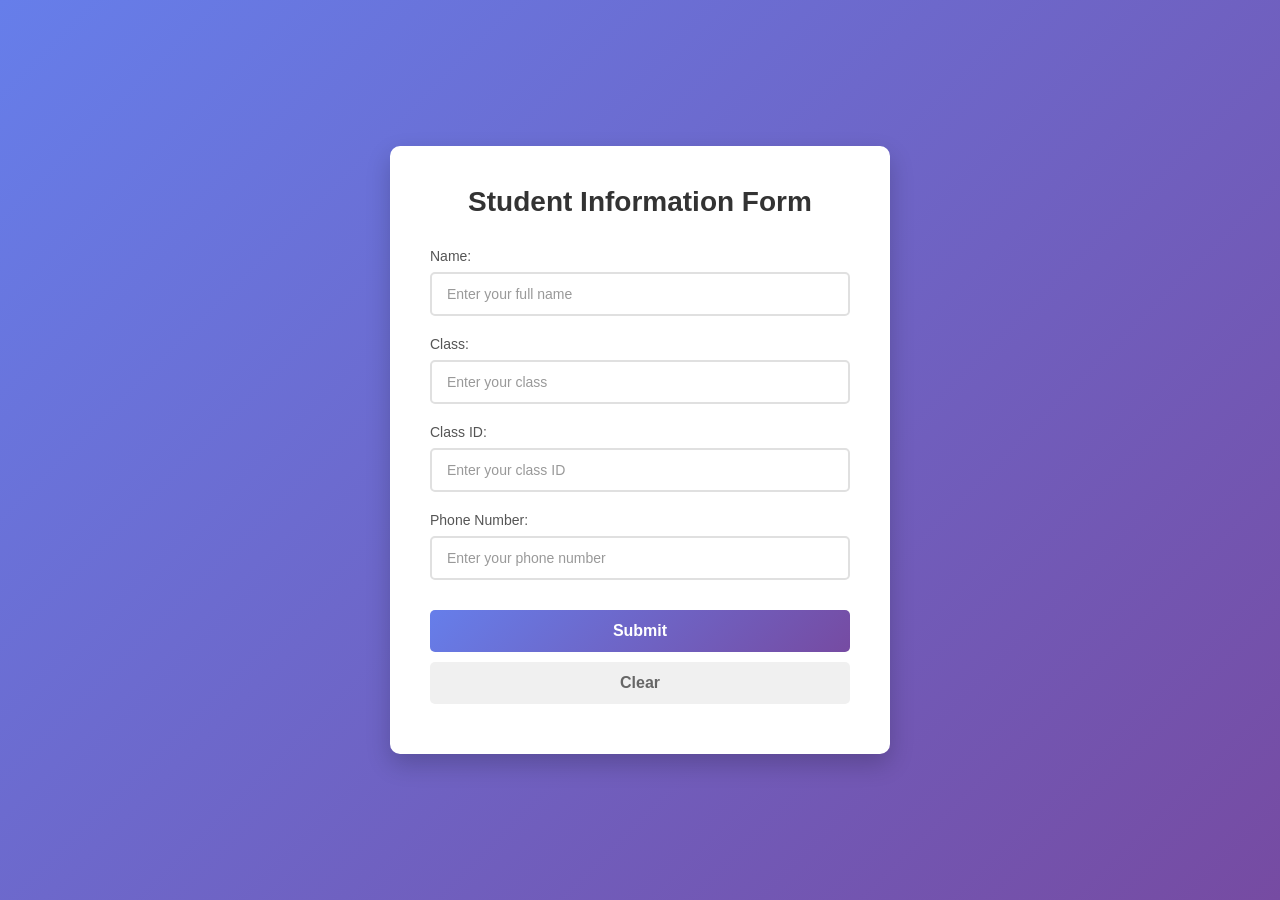
<file: StudentForm/index.html>
<!DOCTYPE html>
<html lang="en">
<head>
    <meta charset="UTF-8">
    <meta name="viewport" content="width=device-width, initial-scale=1.0">
    <title>Student Information Form</title>
    <link rel="stylesheet" href="styles.css">
</head>
<body>
    <span></span>
    <div class="container">
        <div class="form-wrapper">
            <h1>Student Information Form</h1>
            <form id="studentForm">
                <div class="form-group">
                    <label for="name">Name:</label>
                    <input type="text" id="name" name="name" placeholder="Enter your full name" required>
                </div>

                <div class="form-group">
                    <label for="class">Class:</label>
                    <input type="text" id="class" name="class" placeholder="Enter your class" required>
                </div>

                <div class="form-group">
                    <label for="classId">Class ID:</label>
                    <input type="text" id="classId" name="classId" placeholder="Enter your class ID" required>
                </div>

                <div class="form-group">
                    <label for="phone">Phone Number:</label>
                    <input type="tel" id="phone" name="phone" placeholder="Enter your phone number" required>
                </div>

                <button type="submit" class="btn-submit">Submit</button>
                <button type="reset" class="btn-reset">Clear</button>
            </form>
        </div>
    </div>

    <script>
        document.getElementById('studentForm').addEventListener('submit', function(e) {
            e.preventDefault();
            const formData = {
                name: document.getElementById('name').value,
                class: document.getElementById('class').value,
                classId: document.getElementById('classId').value,
                phone: document.getElementById('phone').value
            };
            console.log('Form Submitted:', formData);
            alert('Form submitted successfully!');
        });
    </script>
</body>
</html>
</file>
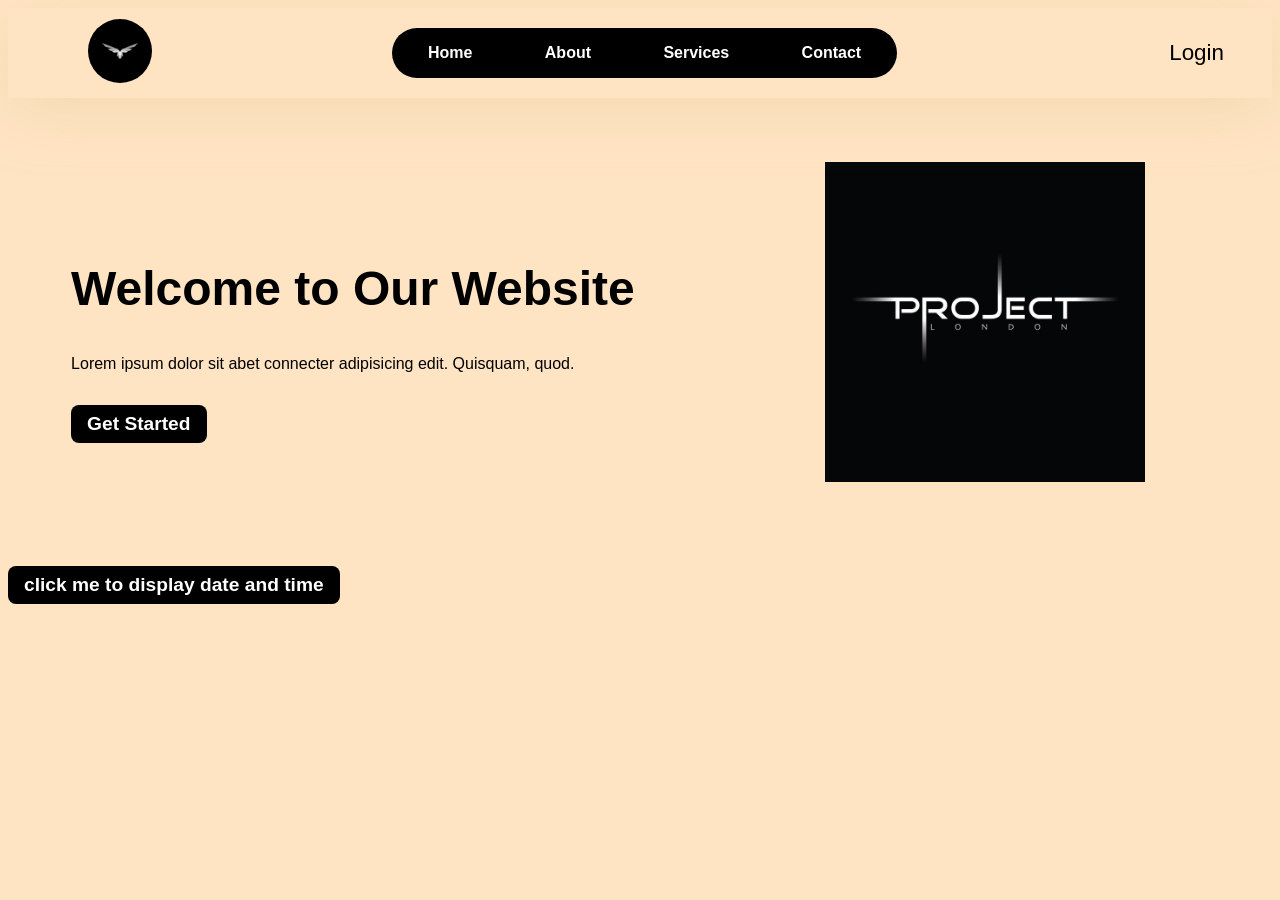
<file: StudentForm/just trying/index.html>
<!DOCTYPE html>
<html lang="en">
<head>
    <meta charset="UTF-8">
    <meta name="viewport" content="width=device-width, initial-scale=1.0">
    <title>Document</title>
    <link rel="stylesheet" href="index.css">
</head>
<body>
    <section>
        <div class="container">
            <div class="company-logo">
                <img src="imagies/Metallic Eagle Logo Design PNG Images,  Eagle, Symbol, Metal PNG Transparent Background - Pngtree (1).jfif" alt="logo">
            </div>
            <div class="nav">
                <ul>
                    <a href="#">
                        <li>Home</li>
                    </a>
                    <a href="#">
                        <li>About</li>
                    </a>
                    <a href="#">
                        <li>Services</li>
                    </a>
                    <a href="#">
                        <li>Contact</li>
                    </a>
                </ul>
            </div>
            <div class="login">
                <a href="#"><p>Login</p></a>
            </div>
        </div>

        <div class="main-page">
            <div class="left">
                <h1>Welcome to Our <span>Website</span></h1>
                <p>Lorem ipsum dolor sit abet connecter adipisicing edit. Quisquam, quod.</p>
                <button>Get Started</button>
            </div>
            <div class="right">
                <img src="imagies/Project.jfif" alt="main-page-image">
            </div>
        </div>
    </section>


    <div>
        <button type="button" onclick="document.getElementById('date').innerHTML=Date()">
            click me to display date and time
        </button>
        <p id="date"></p>
    </div>
    <p id="title"></p>

</body>
</html>
</file>
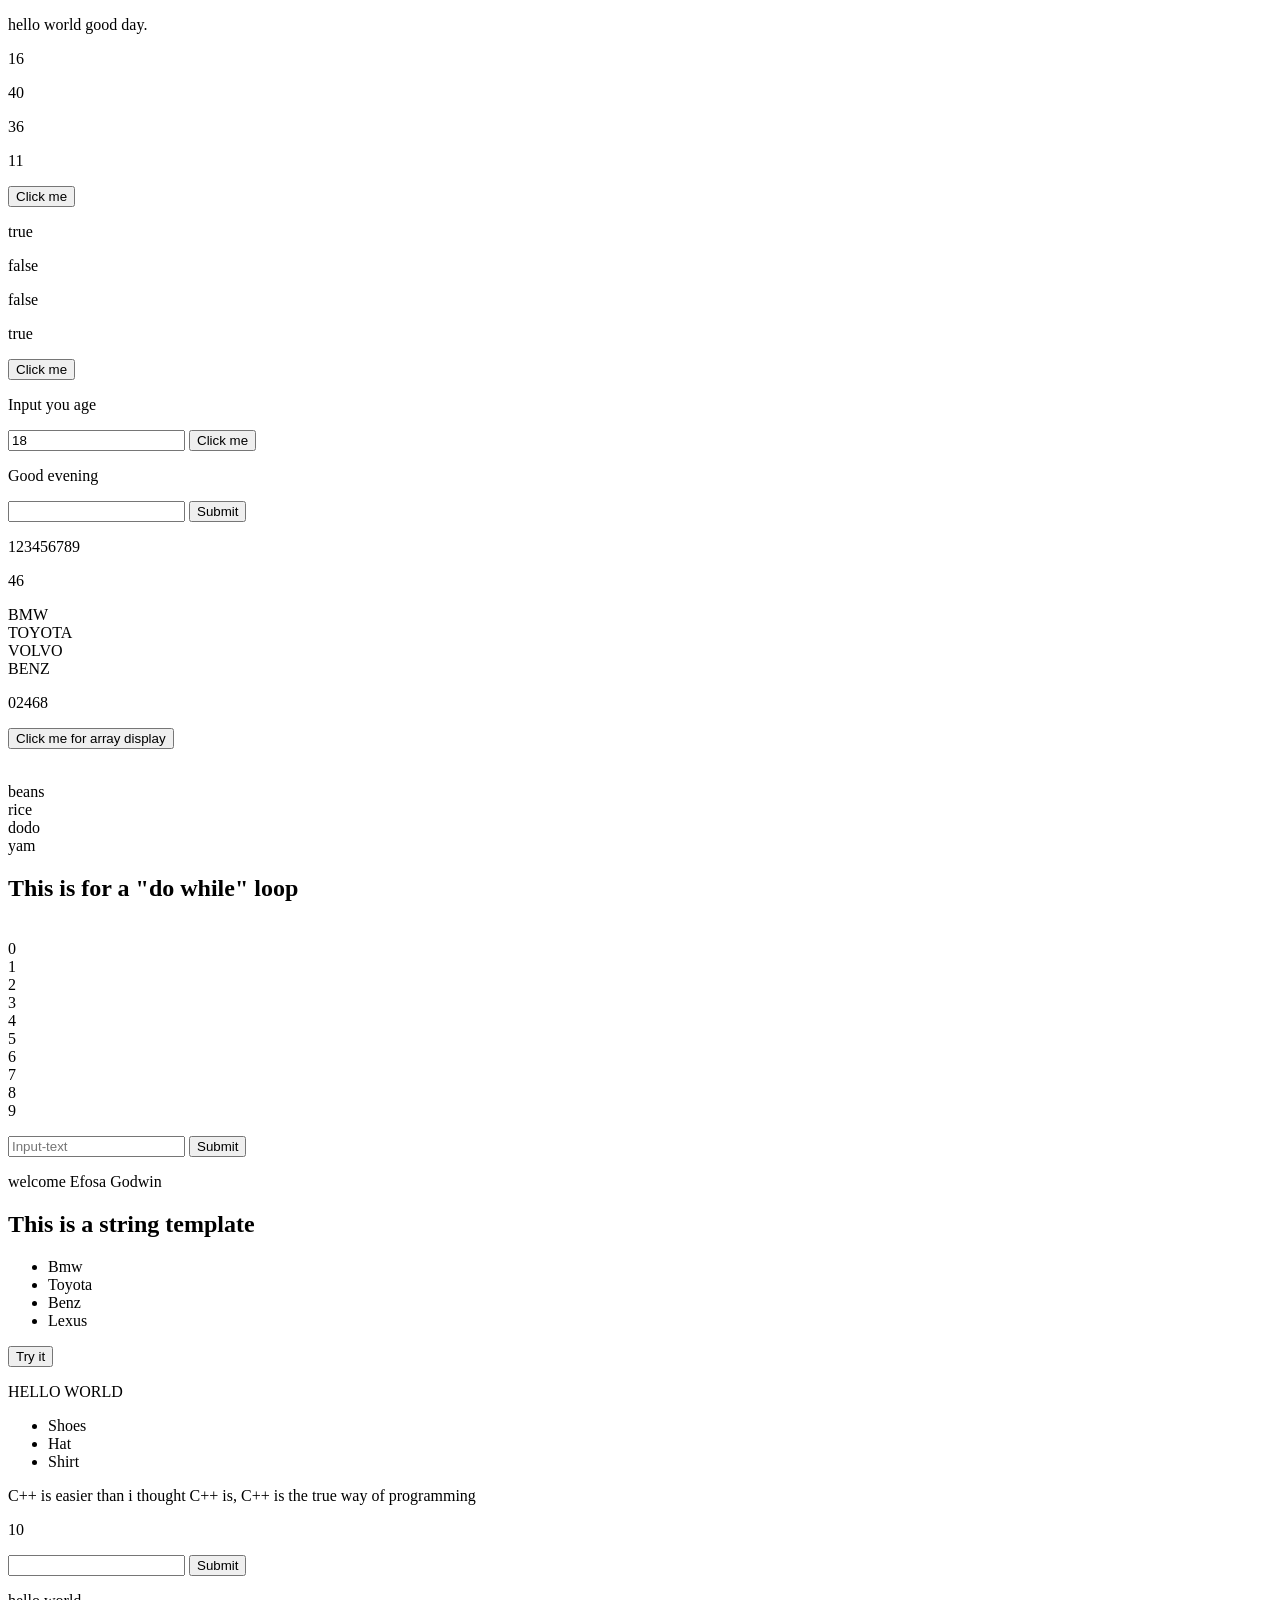
<file: StudentForm/learning-js.html>
<!DOCTYPE html>
<html lang="en">
<head>
    <meta charset="UTF-8">
    <meta name="viewport" content="width=device-width, initial-scale=1.0">
    <title>Document</title>
</head>
<body>
    <p id="demo"></p>

    <p id="demo1"></p>
    <p id="demo2"></p>
    <p id="demo3"></p>
    <p id="demo6"></p>
    <button type="button" onclick="myFunction()">Click me</button>
    <p id="demo"></p>
    <p id="demo4"></p>
    <p id="demo5"></p>
    <p id="demo7"></p>
    <p id="demo8"></p>
    <p id="demo9"></p>
    <p id="demo10"></p>

    <button type="button" onclick="mFunction()">Click me</button>
    <p id="demo11"></p>

    <p>Input you age</p>
    <input type="text" id="age"  value="18">
    <button type="button" onclick="votingfunvtion()">Click me</button>
    <p id="demo12"></p>

    <p id="demo13">Good evening</p>
    <p id="demo14"></p>

    <!-- driving age -->
     <input type="number" id="drivers-age">
     <button type="submit" onclick="agesubmission()">Submit</button>
     <p id="demo15"></p>

     <!-- for loop -->
      <p id="demo16"></p>
      <p id="demo17"></p>

      <!-- loop for array -->
       <p id="demo18"></p>
       <p id="demo19"></p>

       <button type="button" onclick="newarrayfunction()">Click me for array display</button>
       <p id="demo20"></p>

       <!-- while loop -->
       <p id="demo21"></p>

       <!-- do while loop -->
        <h2>This is for a "do while" loop</h2>
        <p id="demo22"></p>

        <!-- This is for my complex code-example -->
         <input type="text" id="input" placeholder="Input-text">
         <button onclick="complexcode()">Submit</button>
         <p id="demo23"></p>


         <!-- leaning template string -->
          <p id="demo24"></p>
          <p id="demo25"></p>

          <!-- This is for the toLowerCase string method -->
           <button type="button" onclick="turnToLowerCase()">Try it</button>
           <p id="demo26">HELLO WORLD</p>

           <!-- this if for the include() string -->
            <p id="demo27"></p>

            <!-- learning replace() -->
             <p id="demo28">Javascript5 is easier33 than i thought javascript is, javascript84 is the true way of programming</p>

             <!-- learning function -->
              <p id="demo29"></p>
              <!-- the return function -->
               <input type="text" id="demo30">
               <button type="button" onclick="CheckAge()">Submit</button>
               <p id="demo31"></p>

               <p id="demo32"></p>
    <script>
        // just trying template string again
        let stringword = `hello world`;
        document.getElementById('demo32').innerHTML = `${stringword}`;

        let x = 4
        let y = 8
        let a = 3
        document.getElementById('demo').innerHTML = "hello world " + "good day."
        document.getElementById('demo1').innerHTML = 4 * 4;
        document.getElementById('demo2').innerHTML = (4+4) * 5;
        document.getElementById('demo3').innerHTML = x + y * 4;
        document.getElementById('demo6').innerHTML = x + 7;

        function myFunction(){
            let EfosaSpeech = `Efosa Speaking: hello Foreximus` 
            let ForeximusAnswer = `hey am good how are you?`
            let template = `${EfosaSpeech} <br> ${ForeximusAnswer}`;
              document.getElementById('demo5').innerHTML = template;      
        }

        document.getElementById('demo7').innerHTML = (a != 6);
        document.getElementById('demo8').innerHTML = (a == 6);
        document.getElementById('demo9').innerHTML = (a > 6);
        document.getElementById('demo10').innerHTML = (a < 6);

        function mFunction(){
            let x = 3
            document.getElementById('demo11').innerHTML = (x < 9 );
        }


        function votingfunvtion(){
            let age = Number(document.getElementById("age").value);
            let message;
            if(isNaN(age)){
                message = "please insert a number"
            }else{
                message = age < 18 ? "not old enough" : "old enough"
            }
            document.getElementById("demo12").innerHTML = message;
        }

        // for hours of the day.
            if(new Date().getHours() > 18){
                document.getElementById('demo13').innerHTML = "Good day"
            }


            // for drivers age confirmation
            
            function agesubmission(){
                let field = document.getElementById('drivers-age').value;
                let Message = document.getElementById('demo15');

                function displayerror(){
                    if(field < 18){
                        return "Too young to drive"
                    }else{
                        return "old enough to drive"
                    }
                    
                }
                Message.innerHTML = displayerror();
            }
            

            let loop = "";
            let i = 1;
            while(i < 10){
                loop += i;
                i++;
            }
            document.getElementById('demo16').innerHTML = loop;

            let text = 1;
            for (let i = 0; i < 10; i++){
                text += i
            }
            document.getElementById('demo17').innerHTML = text;


            let cars = ["BMW", "TOYOTA", "VOLVO", "BENZ"];
            let len = cars.length;
            let whitepaper = "";

            for (let i = 0; i < len; i++){
                whitepaper += cars[i] + "<br>";
            }
            document.getElementById('demo18').innerHTML = whitepaper;

            //the loop tells me that i can control the number of thing i want it to add with insteas of i++ i can say i + 2
            let p,
            q = '';
            for (i = 0; i < 10; i = i + 2) {
              q += i;
            }
            document.getElementById('demo19').innerHTML = q;

            

            function newarrayfunction(){
                let newloop = ["BMW", "TOYOTA", "VOLVO"];
                let text = "";
                
                for(let i = 0; i < newloop.length; i++){
                    text += "i love " + newloop[i] + "<br>";
                }
                document.getElementById('demo20').innerHTML = text 
            }
   
            let food = ["beans", "rice", "dodo", "yam"];
            
            let texts = "";
            let u = 0

            while(u < food.length){
                texts += "<br>" + food[u];
                u++
            }
            document.getElementById('demo21').innerHTML = texts;

            let do_loop = 0;
            let do_text = "";
            do{
                do_text += "<br>" + do_loop;
                do_loop++
            }while(do_loop < 10)

            document.getElementById('demo22').innerHTML = do_text

            // my complex creation
            function complexcode(){
                let input = document.getElementById('input').value;
                let inPutNospace = input.replace(/\s/g, "")
                document.getElementById('demo23').innerHTML = inPutNospace.length
            }
            

            // leaning a template string
            let firstName = "Efosa"
            let lastName = " Godwin"
            let both = `welcome ${firstName} ${lastName}`
            let both1 ="Welcome " + firstName + lastName

            document.getElementById('demo24').innerHTML = both

            // complex array
            let template = `This is a string template`;

            let array = ["Bmw", "Toyota", "Benz", "Lexus"];

            let html = `<h2>${template} </h2> <ul>`

                for ( let x of array){
                    html += `<li>${x}</li>`
                }
                html += `</ul>`

                document.getElementById('demo25').innerHTML = html


                // this is for the toLowerCase() string method
                function turnToLowerCase(){
                    let text = document.getElementById('demo26').innerHTML;
                    document.getElementById('demo26').innerHTML = text.toLocaleLowerCase();
                }

                // this is for the include string
                let wishlist = ["Shoes", "Hat"];
                  let newItem = "Shirt";

                  
                  if (!wishlist.includes(newItem)) {
                    wishlist.push(newItem);

                    let list = `<ul>`;
                    for (let x of wishlist){
                        list += `<li>${x}</li>`;
                            
                    }
                    list += `</ul>`
                    document.getElementById('demo27').innerHTML = list
                  } else {
                      document.getElementById("demo27").innerHTML = `Already in wishlist`;
                      
                  }

                //   learning replace 
                let javascript = document.getElementById('demo28').innerHTML;

                // this is using a regex to replace words globally

                 javascript = javascript.replace(/\d/g, "")
                 javascript = javascript.replace(/javascript/gi, "C++")  
                //  javascript = javascript.replace(/\s/g, "") 
                 document.getElementById('demo28').innerHTML = javascript


                // learning function
                function testingFunction(d, a){
                    return 8 + 2
                }
                let testing = testingFunction(8+2);
                document.getElementById('demo29').innerHTML = testing

                // learning return function
                function CheckAge(){
                    let InputFeild = document.getElementById('demo30').value;
                    let erriorMessage = document.getElementById('demo31');

                    function CheckUserAge(){
                
                        if (InputFeild < 18){
                            return "Too Young"
                        }else{
                            return "old enough"
                        }
                    }
                    erriorMessage.innerHTML = CheckUserAge()
                    
                }
                
    </script>
    
</body>
</html>
</file>
<file: StudentForm/styles.css>
* {
    margin: 0;
    padding: 0;
    box-sizing: border-box;
}

body {
    font-family: 'Segoe UI', Tahoma, Geneva, Verdana, sans-serif;
    background: linear-gradient(135deg, #667eea 0%, #764ba2 100%);
    min-height: 100vh;
    display: flex;
    justify-content: center;
    align-items: center;
    padding: 20px;
}

.container {
    width: 100%;
    max-width: 500px;
}

.form-wrapper {
    background: white;
    padding: 40px;
    border-radius: 10px;
    box-shadow: 0 10px 25px rgba(0, 0, 0, 0.2);
}

h1 {
    text-align: center;
    color: #333;
    margin-bottom: 30px;
    font-size: 28px;
}

.form-group {
    margin-bottom: 20px;
}

label {
    display: block;
    margin-bottom: 8px;
    color: #555;
    font-weight: 500;
    font-size: 14px;
}

input {
    width: 100%;
    padding: 12px 15px;
    border: 2px solid #e0e0e0;
    border-radius: 5px;
    font-size: 14px;
    transition: all 0.3s ease;
    font-family: inherit;
}

input:focus {
    outline: none;
    border-color: #667eea;
    box-shadow: 0 0 8px rgba(102, 126, 234, 0.3);
}

input::placeholder {
    color: #999;
}

.form-group:last-of-type {
    margin-bottom: 30px;
}

button {
    width: 100%;
    padding: 12px;
    margin-bottom: 10px;
    border: none;
    border-radius: 5px;
    font-size: 16px;
    font-weight: 600;
    cursor: pointer;
    transition: all 0.3s ease;
    font-family: inherit;
}

.btn-submit {
    background: linear-gradient(135deg, #667eea 0%, #764ba2 100%);
    color: white;
}

.btn-submit:hover {
    transform: translateY(-2px);
    box-shadow: 0 5px 15px rgba(102, 126, 234, 0.4);
}

.btn-submit:active {
    transform: translateY(0);
}

.btn-reset {
    background: #f0f0f0;
    color: #666;
}

.btn-reset:hover {
    background: #e0e0e0;
}

/* Responsive Design */
@media (max-width: 600px) {
    .form-wrapper {
        padding: 30px 20px;
    }

    h1 {
        font-size: 24px;
        margin-bottom: 25px;
    }

    input {
        padding: 10px 12px;
        font-size: 13px;
    }
}
</file>
<file: StudentForm/just trying/index.css>
*{
    border: 0;
    padding: 0;
    box-sizing: border-box;
}
body{
    height: 100%;
    background-color: bisque;
    font-family: Arial, Helvetica, sans-serif;
}
.container{
    position: relative;
    width: 100%;
    height: 10vh;
    display: flex;
    justify-content: space-between;
    align-items: center;
    box-shadow: 0px 13px 59px -4px rgba(230,207,156,0.52);
-webkit-box-shadow: 0px 13px 59px -4px rgba(230,207,156,0.52);
-moz-box-shadow: 0px 13px 59px -4px rgba(230,207,156,0.52);
}
.company-logo{
    position: relative;
    left: 5rem;
}
.company-logo img{
    width: 100%;
    height: 4rem;
    border-radius: 100%;
}

.nav{
    background-color: black;
    display: flex;
    align-items: center;
    justify-content: center;
    flex-wrap: wrap;
    width: 40%;
    border-radius: 7rem;
}
.nav ul{
    width: 100%;
    height: 100%;
    display: flex;
    align-items: center;
    justify-content: space-around;
}
.nav ul a{
    position: relative;
    list-style: none;
    font-size: 1rem;
    font-weight: bold;
    color: white;
    cursor: pointer;
    text-decoration: none;
}  

.nav ul a::after{
    content: "";
    width: 0;
    height: 0.1rem;
    background:bisque ;
    position: absolute;
    left: 0;
    bottom: -2px;
    border-radius: 0.3rem;
    transition: all 0.3s ease;
} 
.nav ul a:hover::after{
    width: 100%;
}
.login{
    position: relative;
    right: 3rem;
    font-size: 1.2rem;
}
.login a{
    position: relative;
    cursor: pointer;
    list-style: none;
    text-decoration: none;
    color: black;
    font-size: 1.4rem;
    transition: all 0.5s ease;
}


/* for the main page  */
.main-page{
    display: flex;
    align-items: center;
    justify-content: space-around;
}


.left h1{
    font-size: 3rem;
}
.left p{
    padding-top: 0;
    font: 1.6rem;
}
button{
    position: relative;
    top: 1rem;
    padding: 0.5rem 1rem;
    font-size: 1.2rem;
    font-weight: bold;
    color: white;
    background-color: black;
    border-radius: 0.5rem;
    cursor: pointer;
}
.right{
    padding: 4rem;
}
.right img{
   width: 20rem;
}
</file>
